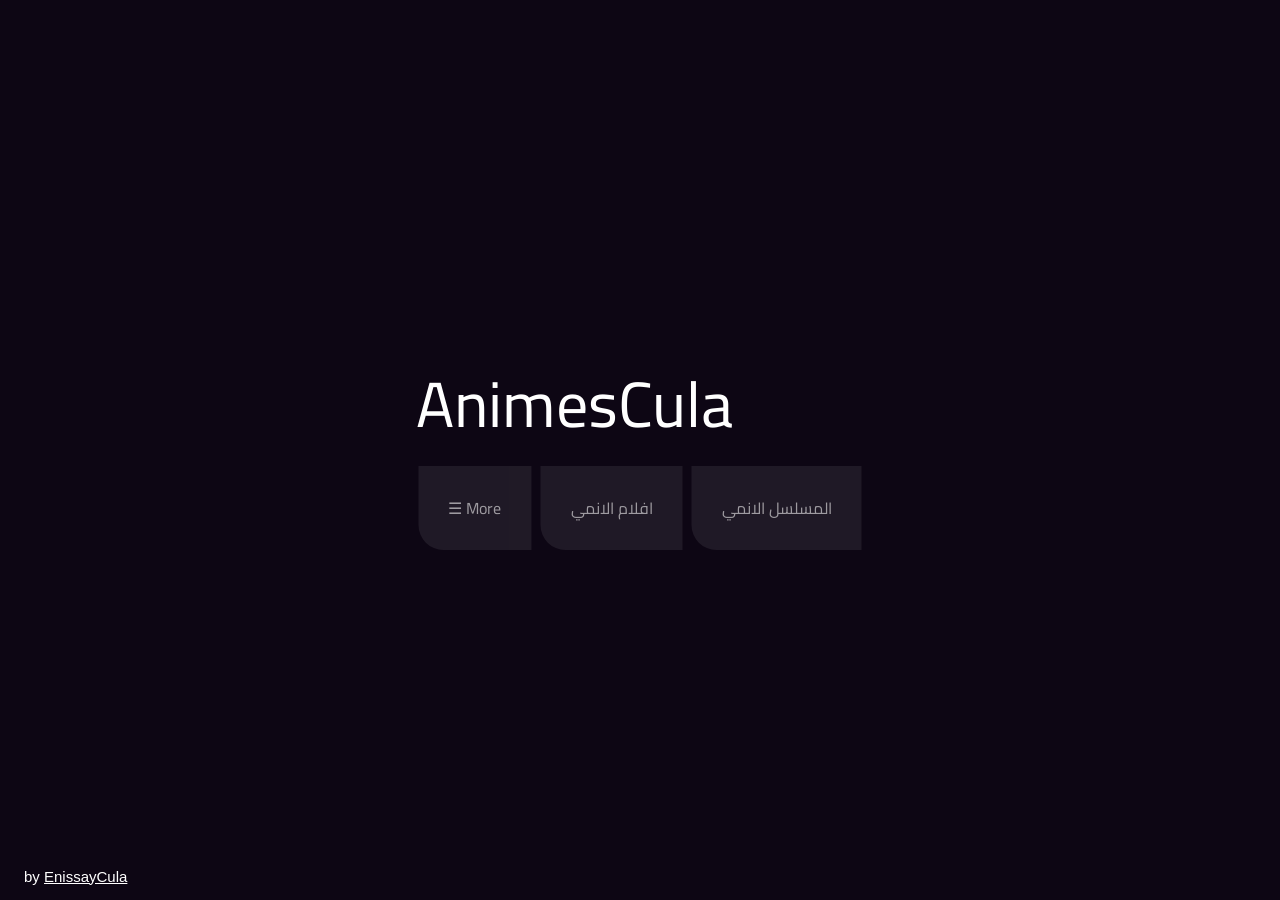
<file: WELCOME.html>
<!DOCTYPE html>
<html>
<title>AnimesCula</title>
<meta charset="UTF-8">
<meta name="viewport" content="width=device-width, initial-scale=1">
<link rel="stylesheet" href="https://www.w3schools.com/w3css/4/w3.css">
<link rel="preconnect" href="https://fonts.googleapis.com">
<link rel="preconnect" href="https://fonts.gstatic.com" crossorigin>
<link href="https://fonts.googleapis.com/css2?family=Cairo:wght@200&display=swap" rel="stylesheet"/>
<style>
body,h1 {font-family: 'Cairo', sans-serif;}

body, html {
  height: 100%;
  margin: 0;
  font-family: 'Cairo', sans-serif;
  
}

* {
  box-sizing: border-box;
}
.bgimg {
  background-image: url('https://i.imgur.com/9TfzZKH.png');
  min-height: 100%;
  background-position: center;
  background-size: cover;
  background-color: #0d0614;
}
.button {
  font-family: 'Cairo', sans-serif;
  background-color: #ffffff21;
  border: none;
  color: white;
  padding: 30px 30px;
  text-align: center;
  font-size: 16px;
  margin: 4px 2px;
  opacity: 0.6;
  transition: 0.3s;
  display: inline-block;
  text-decoration: none;
  border-bottom-left-radius: 25px;
  cursor: pointer;
}
.button:hover {
background-color: #5375c3;
border-bottom-right-radius: 50px 20px;
border-bottom-left-radius: 0px;
border-left-color: white;
border-left-style: solid;
border-top-left-radius: 25px;
opacity: 1}

.container {
  position: relative;
}

.topleft {
  position: absolute;
  top: 8px;
  left: 16px;
  font-size: 18px;
}
</style>

<style>
  body {
    font-family: 'Lato', sans-serif;
  }
  
  .overlay {
    height: 0%;
    width: 100%;
    position: fixed;
    z-index: 1;
    top: 0;
    left: 0;
    background-color: rgb(0,0,0);
    background-color: rgba(0,0,0, 0.9);
    overflow-y: hidden;
    transition: 0.5s;
  }
  
  .overlay-content {
    position: relative;
    top: 25%;
    width: 100%;
    text-align: center;
    margin-top: 30px;
  }
  
  .overlay a {
    padding: 8px;
    text-decoration: none;
    font-size: 36px;
    color: #818181;
    display: block;
    transition: 0.3s;
  }
  
  .overlay a:hover, .overlay a:focus {
    color: #f1f1f1;
  }
  
  .overlay .closebtn {
    position: absolute;
    top: 20px;
    right: 45px;
    font-size: 60px;
  }
  
  @media screen and (max-height: 450px) {
    .overlay {overflow-y: auto;}
    .overlay a {font-size: 20px}
    .overlay .closebtn {
    font-size: 40px;
    top: 15px;
    right: 35px;
    }
  }
  </style>
<body>


  

<div class="bgimg w3-display-container w3-animate-opacity w3-text-white">

  <div class="w3-display-middle">
    <h1 class="w3-jumbo w3-animate-top">AnimesCula</h1>
    
    <div class="w3-large w3-center">
      <a href="#" class="button" onclick="openNav()">&#9776; More</a>
<a href="#" class="button">افلام الانمي</a>
<a href="#" class="button">المسلسل الانمي</a>



</div>
  </div>



  <div id="myNav" class="overlay">
    <a href="javascript:void(0)" class="closebtn" onclick="closeNav()">&times;</a>
    <div class="overlay-content">
      <a href="#">About</a>
      <a href="#">Services</a>
      <a href="#">Clients</a>
      <a href="#">Contact</a>
    </div>
  </div>


  <script>
    function openNav() {
      document.getElementById("myNav").style.height = "100%";
    }
    
    function closeNav() {
      document.getElementById("myNav").style.height = "0%";
    }
    </script>

  <div class="w3-display-bottomleft w3-padding-large">
    by <a href="" target="_blank">EnissayCula</a>
  </div>
</div>

</body>
</html>
</file>
